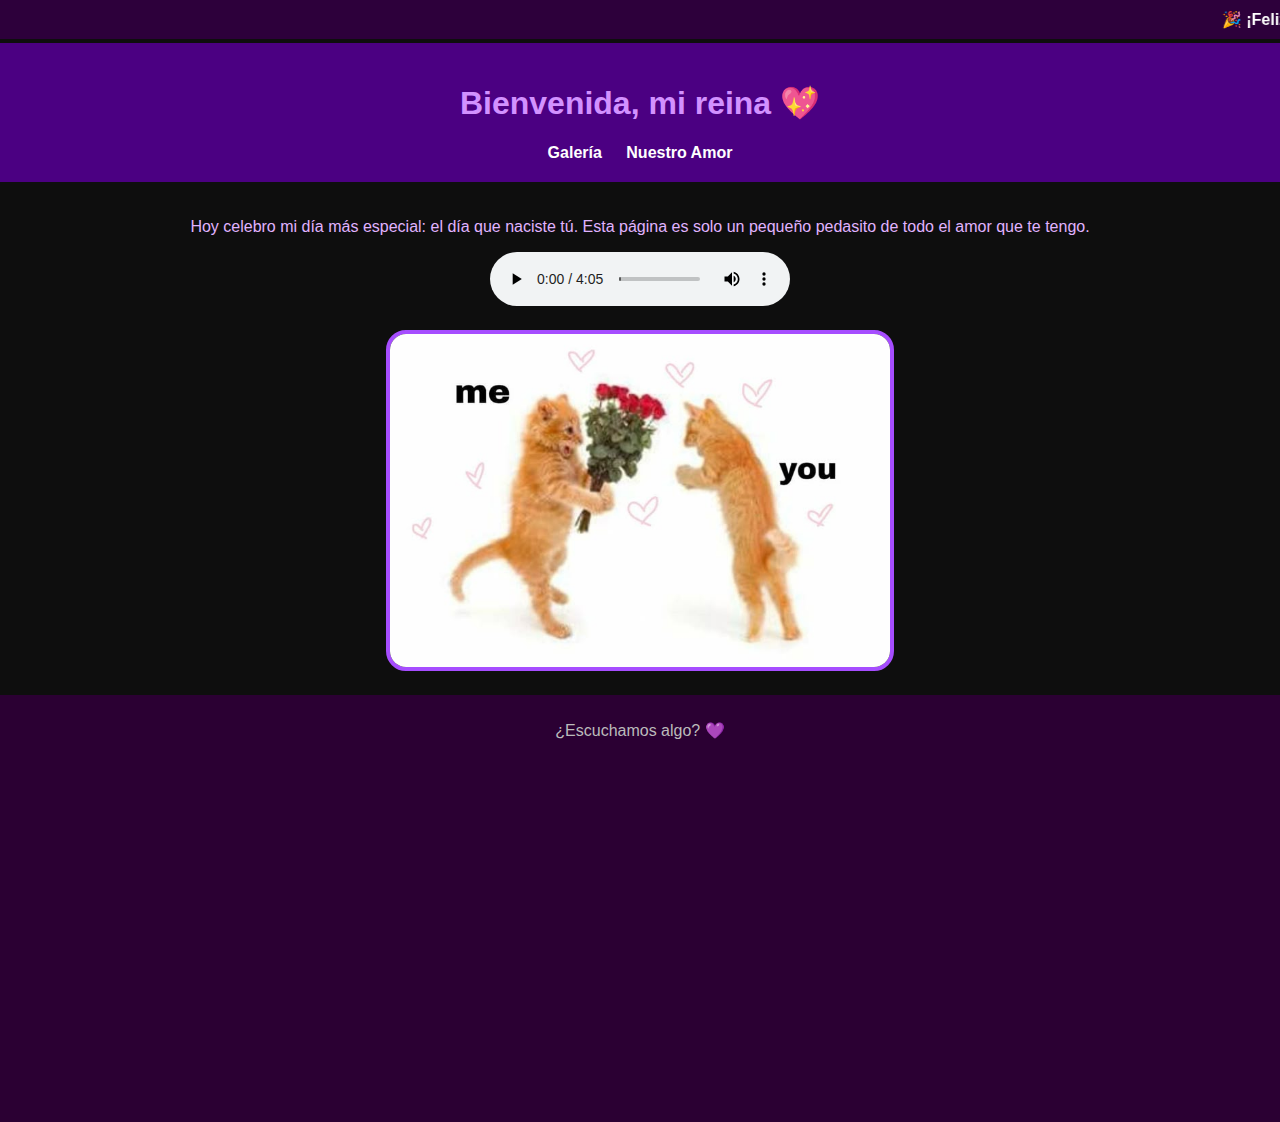
<file: index.html>
<!DOCTYPE html>
<html lang="es">
<head>
  <meta charset="UTF-8">
  <title>Feliz Cumpleaños, Amor</title>
  <link rel="stylesheet" href="estilos.css">
</head>
<body>
  <marquee behavior="scroll" direction="left">🎉 ¡Feliz cumpleaños, Cara Mia! Gracias por ser y estar 💜</marquee>

  <header>
    <h1>Bienvenida, mi reina 💖</h1>
    <nav>
      <a href="galeria.html">Galería</a>
      <a href="amor.html">Nuestro Amor</a>
    </nav>
  </header>

  <main>
    <p>Hoy celebro mi día más especial: el día que naciste tú. Esta página es solo un pequeño pedasito de todo el amor que te tengo.</p>
    
    <audio controls autoplay loop>
      <source src="las-mañanitas.mp3" type="audio/mpeg"><br>
      Tu navegador no soporta audio.
    </audio><br>

    <img src="love.jpg" alt="Tu sonrisa" class="imagen-principal">
  </main>

  <footer>
    <p>¿Escuchamos algo? 💜</p>
    <iframe style="border-radius:12px" src="https://open.spotify.com/embed/playlist/2OimmXUeZLou5Sc37umlXP?utm_source=generator&theme=0" width="100%" height="352" frameBorder="0" allowfullscreen="" allow="autoplay; clipboard-write; encrypted-media; fullscreen; picture-in-picture" loading="lazy"></iframe>
  </footer>
</body>
</html>
</file>
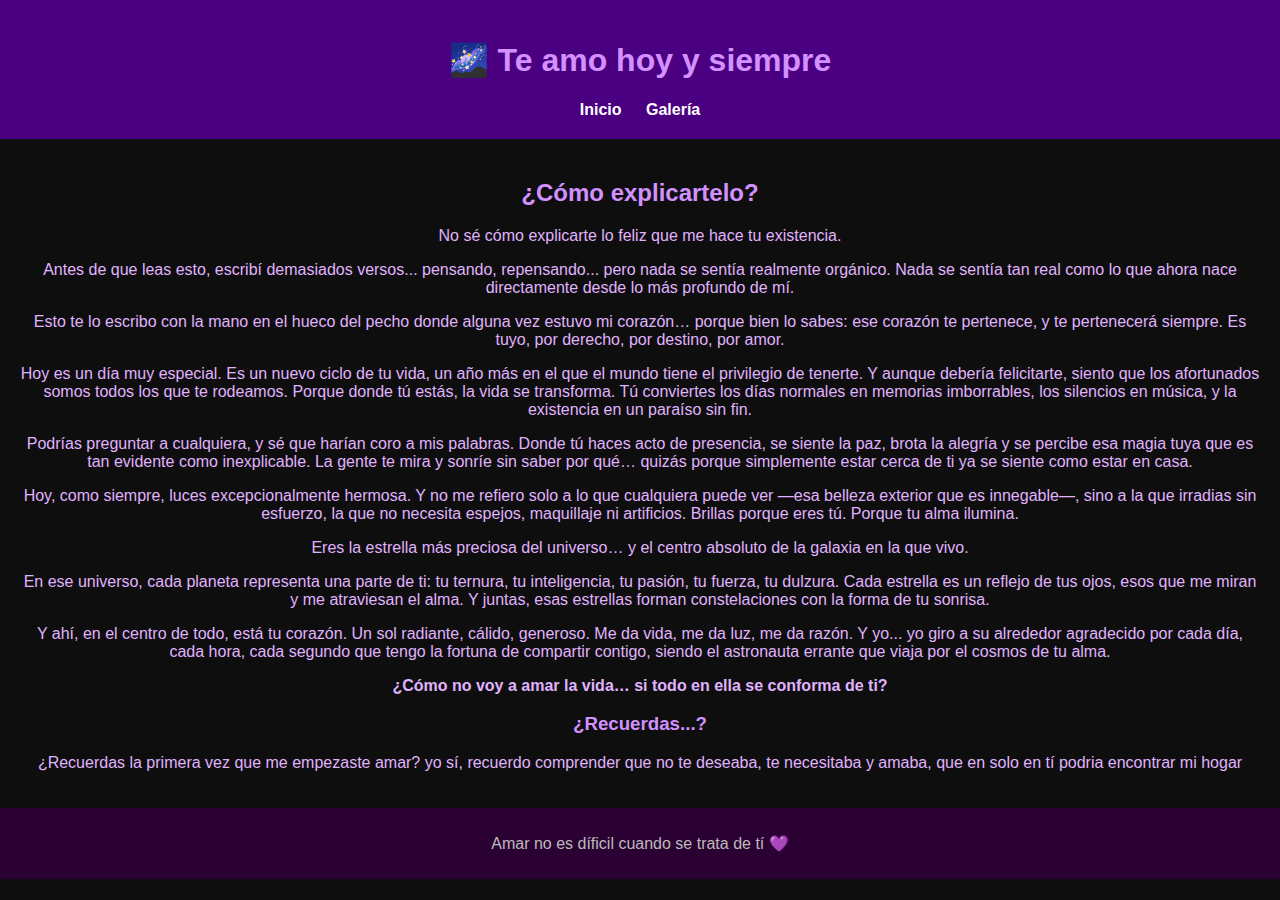
<file: amor.html>
<!DOCTYPE html>
<html lang="es">
<head>
  <meta charset="UTF-8">
  <title>Nuestro Amor</title>
  <link rel="stylesheet" href="estilos.css">
</head>
<body>
  <header>
    <h1>🌌 Te amo hoy y siempre</h1>
    <nav>
      <a href="index.html">Inicio</a>
      <a href="galeria.html">Galería</a>
    </nav>
  </header>

  <main>
    <h2>¿Cómo explicartelo?</h2>
    <p>No sé cómo explicarte lo feliz que me hace tu existencia.</p>
      <p>Antes de que leas esto, escribí demasiados versos... pensando, repensando... pero nada se sentía realmente orgánico. Nada se sentía tan real como lo que ahora nace directamente desde lo más profundo de mí.</p>
      <p>Esto te lo escribo con la mano en el hueco del pecho donde alguna vez estuvo mi corazón… porque bien lo sabes: ese corazón te pertenece, y te pertenecerá siempre. Es tuyo, por derecho, por destino, por amor.</p>
      <p>Hoy es un día muy especial. Es un nuevo ciclo de tu vida, un año más en el que el mundo tiene el privilegio de tenerte. Y aunque debería felicitarte, siento que los afortunados somos todos los que te rodeamos. Porque donde tú estás, la vida se transforma. Tú conviertes los días normales en memorias imborrables, los silencios en música, y la existencia en un paraíso sin fin.</p>
      <p>Podrías preguntar a cualquiera, y sé que harían coro a mis palabras. Donde tú haces acto de presencia, se siente la paz, brota la alegría y se percibe esa magia tuya que es tan evidente como inexplicable. La gente te mira y sonríe sin saber por qué… quizás porque simplemente estar cerca de ti ya se siente como estar en casa.</p>
      <p>Hoy, como siempre, luces excepcionalmente hermosa. Y no me refiero solo a lo que cualquiera puede ver —esa belleza exterior que es innegable—, sino a la que irradias sin esfuerzo, la que no necesita espejos, maquillaje ni artificios. Brillas porque eres tú. Porque tu alma ilumina.</p>
      <p>Eres la estrella más preciosa del universo… y el centro absoluto de la galaxia en la que vivo.</p>
      <p>En ese universo, cada planeta representa una parte de ti: tu ternura, tu inteligencia, tu pasión, tu fuerza, tu dulzura. Cada estrella es un reflejo de tus ojos, esos que me miran y me atraviesan el alma. Y juntas, esas estrellas forman constelaciones con la forma de tu sonrisa.</p>
      <p>Y ahí, en el centro de todo, está tu corazón. Un sol radiante, cálido, generoso. Me da vida, me da luz, me da razón. Y yo... yo giro a su alrededor agradecido por cada día, cada hora, cada segundo que tengo la fortuna de compartir contigo, siendo el astronauta errante que viaja por el cosmos de tu alma.</p>
      <p><strong>¿Cómo no voy a amar la vida… si todo en ella se conforma de ti?</strong></p>
    </p>

    <h3>¿Recuerdas...? </h3>
    <p>¿Recuerdas la primera vez que me empezaste amar? yo sí, recuerdo comprender que no te deseaba, te necesitaba y amaba, que en solo en tí podria encontrar mi hogar</p>
  </main>

  <footer>
    <p>Amar no es díficil cuando se trata de tí 💜</p>
  </footer>
</body>
</html>
</file>
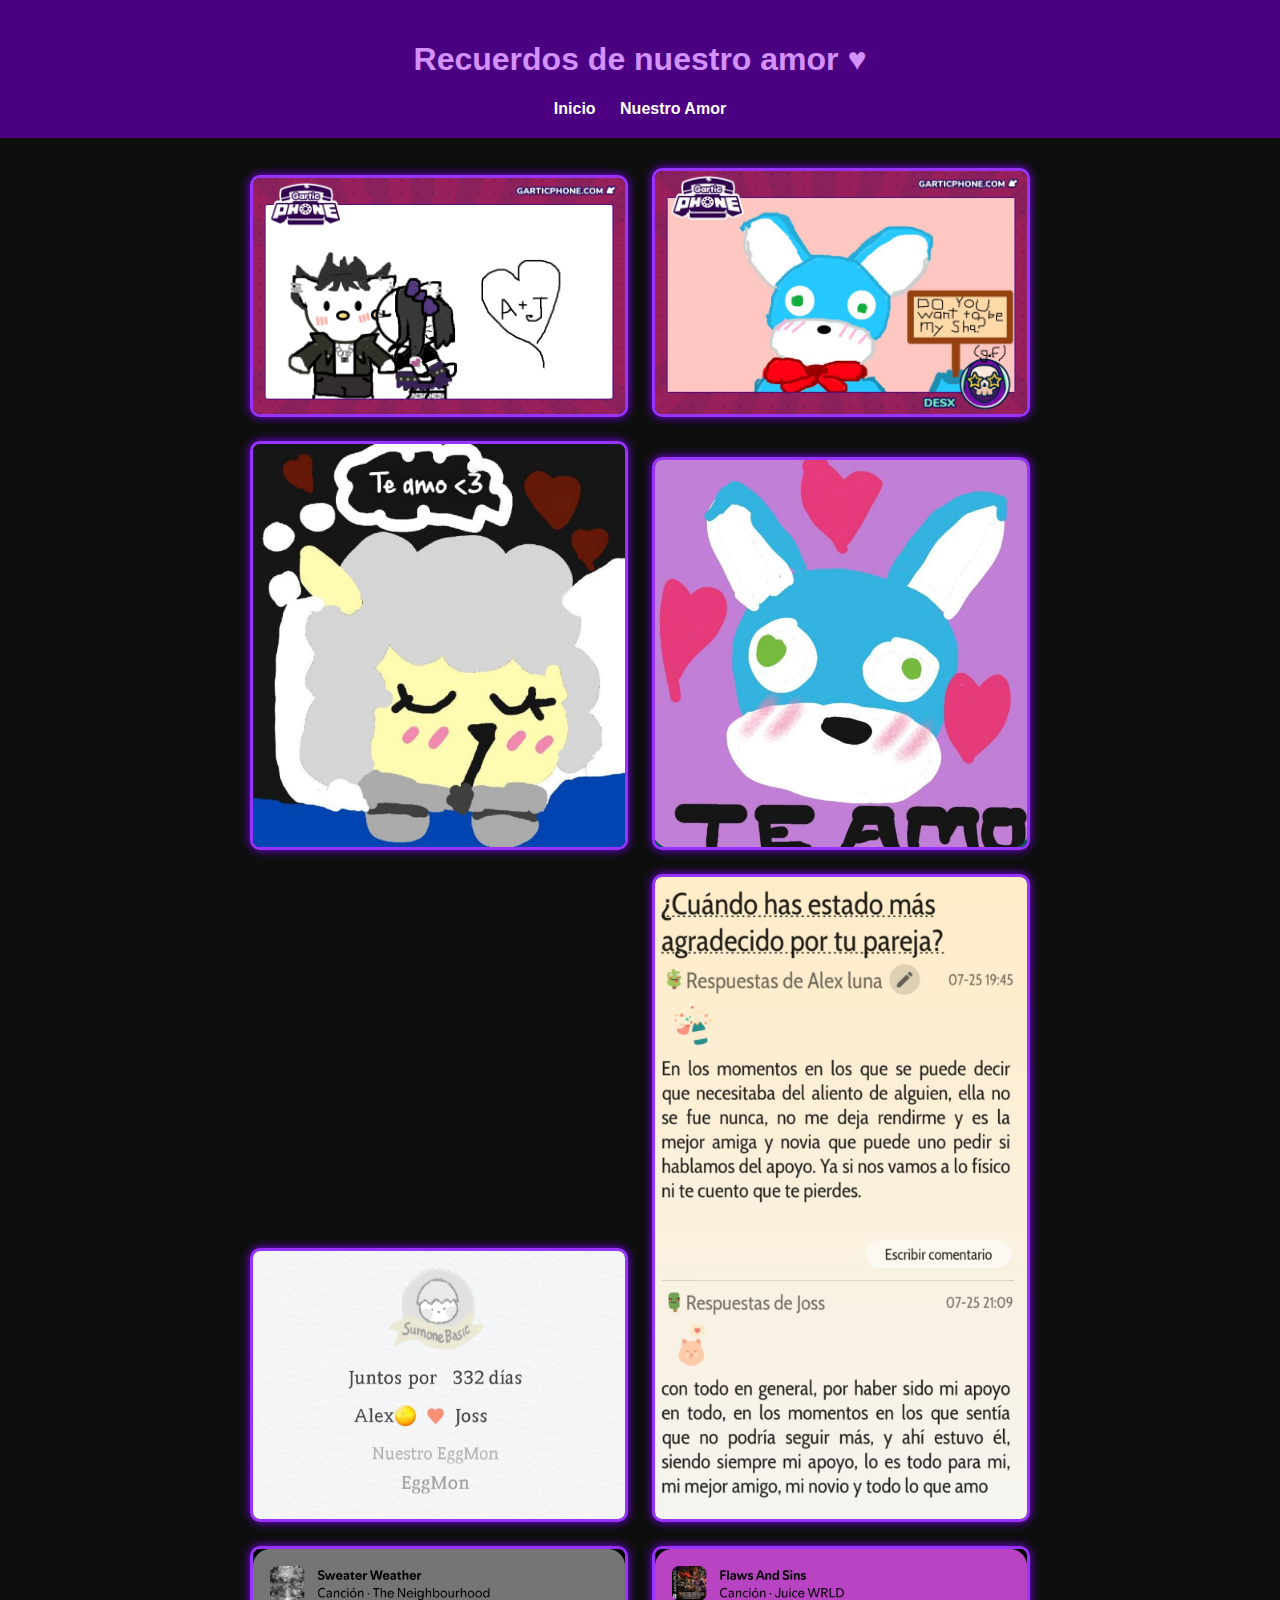
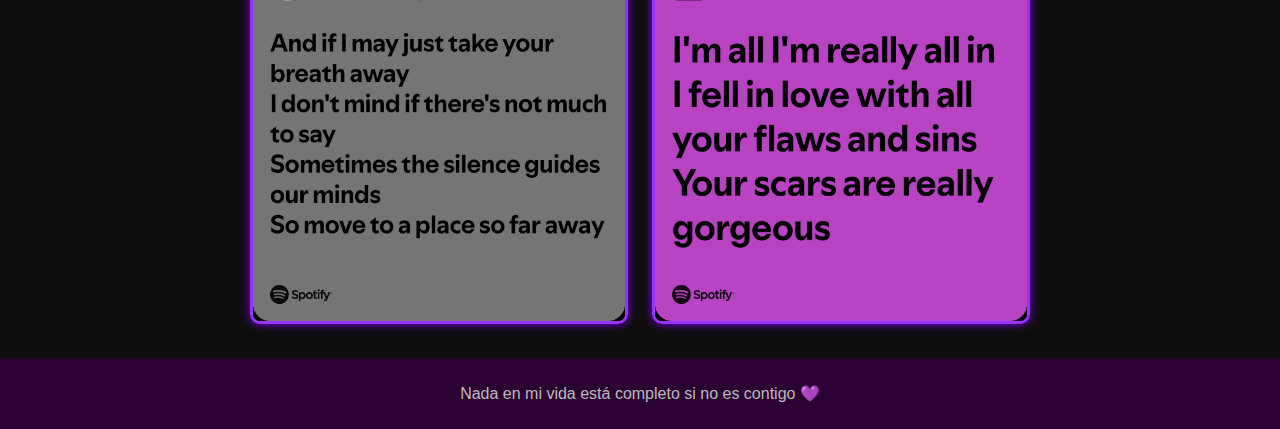
<file: galeria.html>
<!DOCTYPE html>
<html lang="es">
<head>
  <meta charset="UTF-8">
  <title>Nuestra Galería</title>
  <link rel="stylesheet" href="estilos.css">
</head>
<body>
  <header>
    <h1>Recuerdos de nuestro amor ♥</h1>
    <nav>
      <a href="index.html">Inicio</a>
      <a href="amor.html">Nuestro Amor</a>
    </nav>
  </header>

  <main class="galeria">
    <img src="nosotros.png" alt="Foto 1">
    <img src="conejo.jpg" alt="Foto 2"><br>
    <img src="sucie.jpg" alt="Foto 3">
    <img src="walt.jpg" alt="Foto 4"><br>
    <img src="huevo.jpg" alt="Foto 5">
    <img src="agradecido.jpg" alt="Foto 6"><br>
    <img src="sueter.jpg" alt="Foto 7">
    <img src="jugo.jpg" alt="Foto 8">
  </main>

  <footer>
    <p>Nada en mi vida está completo si no es contigo 💜</p>
  </footer>
</body>
</html>
</file>
<file: estilos.css>
body {
  font-family: 'Segoe UI', sans-serif;
  background-color: #0e0e0e;
  color: #e0b3ff;
  margin: 0;
  padding: 0;
}

header {
  background-color: #4b0082;
  padding: 20px;
  text-align: center;
}

h1, h2, h3 {
  color: #d291ff;
}

nav a {
  margin: 0 10px;
  text-decoration: none;
  color: #ffffff;
  font-weight: bold;
}

nav a:hover {
  color: #ffccff;
}

main {
  padding: 20px;
  text-align: center;
}

footer {
  background-color: #2b0033;
  text-align: center;
  padding: 10px;
  color: #bbb;
}

marquee {
  background-color: #2d003b;
  color: #fff;
  padding: 10px;
  font-weight: bold;
}

.imagen-principal {
  width: 70%;
  max-width: 500px;
  border: 4px solid #a64dff;
  border-radius: 20px;
  margin-top: 20px;
}

.galeria img {
  width: 30%;
  margin: 10px;
  border-radius: 10px;
  border: 3px solid #9933ff;
  box-shadow: 0 0 10px #8000ff;
}
</file>
